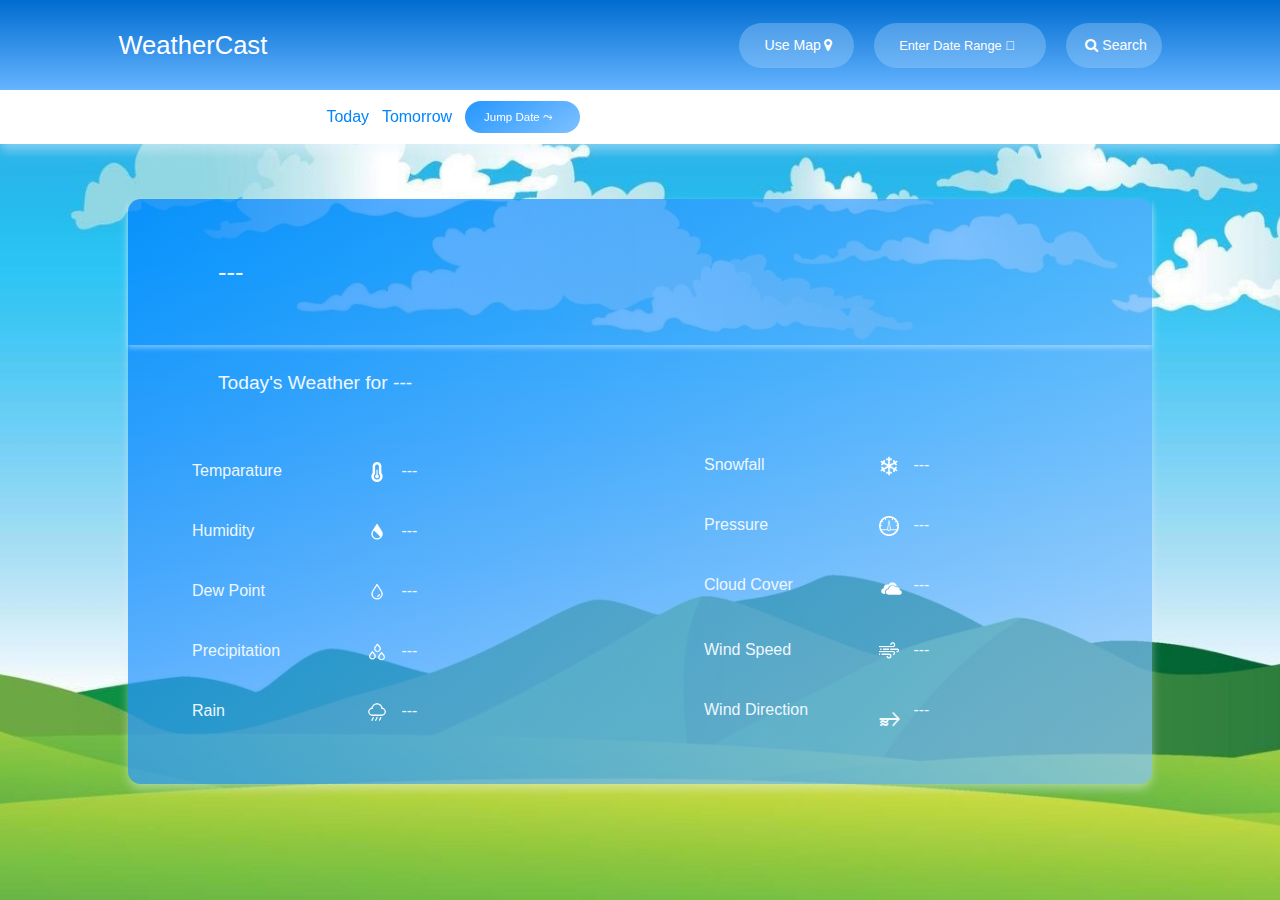
<file: Frontend/views/index.html>
<!DOCTYPE html>
<html lang="en">
<head>
    <meta charset="UTF-8">
    <meta name="viewport" content="width=device-width, initial-scale=1.0">
    <title>WeatherCast</title>
    <link rel="stylesheet" href="../css/style.css">
    <link rel="stylesheet" href="https://cdnjs.cloudflare.com/ajax/libs/font-awesome/4.7.0/css/font-awesome.min.css">
    <link rel="icon" type="image/png" href="../resource/favicon.ico">
</head>
<body>
    <nav>
        <ul id="title">
            <p>WeatherCast</p>
        </ul>
        <ul id="input">
            <button type="submit" id="location-btn">Use Map<i class="fa fa-map-marker" aria-hidden="true"></i> 
            </button>
            <input id="input2" type="number" style="font-family: Arial, FontAwesome" type="text"
            placeholder="Enter Date Range &#xf073;" spellcheck="false">
            <button id="submit-btn" type="submit"><i class="fa fa-search"></i> Search  
            </button>
        </ul>
    </nav>

    <div id="prefernce">
        <ul>
            <li id="today">Today</li>
            <li id="tomorrow">Tomorrow</li>
            <li><input id="input3" type="number" style="font-family: Arial, FontAwesome" type="text"
                placeholder="Jump Date &#10547;" spellcheck="false"></li>
        </ul>
    </div>
    <div id="weather-main-div">
        <div id="weather-sub-div">
            <div id="weather-sub-div-id1" class="weather-sub-div-class">
                <div id="current-loc-head">
                    <div id="current-loc-sub-head1">
                        <p id="place">---<span id="place"></span></p>
                    </div>
                </div>
                <div id="current-loc-body">
                    <p id="current-loc-body-p" style="width: 100%;">Today's Weather for <span id="loc">---</span></p>
                    <div id="current-loc-sub-body1">
                        <div class="current-loc-sub-body11">
                            <div id="temp">
                                <p>Temparature</p>
                                <p style="width: 20%;"><img src="../resource/temp.png" alt="" style="height: 20px; width: 20px;"></p>
                                <p class="value"><span class="value">---</span></p>
                            </div>
                            <div id="hum">
                                <p>Humidity</p>
                                <p style="width: 20%;"><img src="../resource/humidity_icon.png" alt="" style="height: 20px; width: 20px;"></p>
                                <p class="value"><span class="value">---</span></p>
                            </div>
                            <div id="dew">
                                <p>Dew Point</p>
                                <p style="width: 20%;"><img src="../resource/dew.png" alt="" style="height: 20px; width: 20px;"></p>
                                <p class="value"><span class="value">---</span></p>
                            </div>
                            <div id="prec">
                                <p>Precipitation</p>
                                <p style="width: 20%;"><img src="../resource/prec.png" alt="" style="height: 20px; width: 20px;"></p>
                                <p class="value"><span class="value">---</span></p>
                            </div>
                            <div id="rain">
                                <p>Rain</p>
                                <p style="width: 20%;"><img src="../resource/rainfall.png" alt="" style="height: 20px; width: 20px;"></p>
                                <p class="value"><span class="value">---</span></p>
                            </div>
                        </div>
                        <div class="current-loc-sub-body11">
                            <div id="snow">
                                <p>Snowfall</p>
                                <p style="width: 20%;"><img src="../resource/snowfall.png" alt="" style="height: 20px; width: 20px;"></p>
                                <p class="value"><span class="value">---</span></p>
                            </div>
                            <div id="pres">
                                <p>Pressure</p>
                                <p style="width: 20%;"><img src="../resource/press.png" alt="" style="height: 20px; width: 20px;"></p>
                                <p class="value"><span class="value">---</span></p>
                            </div>
                            <div id="cloud">
                                <p>Cloud Cover</p>
                                <p style="width: 20%;"><img src="../resource/cloud.png" alt="" style="height: 25px; width: 25px;"></p>
                                <p class="value"><span class="value">---</span></p>
                            </div>
                            <div id="wind-speed">
                                <p>Wind Speed</p>
                                <p style="width: 20%;"><img src="../resource/windSpeed.png" alt="" style="height: 20px; width: 20px;"></p>
                                <p class="value"><span class="value">---</span></p>
                            </div>
                            <div id="wind-direc">
                                <p>Wind Direction</p>
                                <p style="width: 20%;"><span style="font-size: 3vh;">&#10613;</span></p>
                                <p class="value"><span class="value">---</span></p>
                            </div>
                        </div>
                    </div>
                </div>
            </div>
        </div>
    </div>
    <script src="../js/script.js"></script>
</body>
</html>
</file>
<file: Frontend/css/style.css>
* {
    padding: 0;
    margin: 0;
    scroll-behavior: smooth;
    font-family: Arial, sans-serif;
}
body{
    background-image: url('../resource/weather1.jpg');
    background-size: cover;
    background-attachment: fixed;
}

/* Hide number input arrows in Chrome, Safari, Edge, and Opera */
input[type="number"]::-webkit-inner-spin-button,
input[type="number"]::-webkit-outer-spin-button {
    -webkit-appearance: none;
    margin: 0;
}


li{
    list-style: none;
}

nav{
    display: flex;
    flex-direction: row;
    justify-content: space-around;
    background: linear-gradient(rgb(0, 108, 208), #65b4ff);
    color: white;
    padding: 0px;
    height: 10vh;
    position: fixed;
    width: 100vw;
}

#title{
    display: flex;
    flex-direction: row;
    justify-content: flex-start;
    width: 30%;
}

nav ul{
    display: flex;
    flex-direction: row;
    justify-content: flex-end;
    align-items: center;
}

nav ul li{
    padding: 1vw;
    font-size: 1.2vw;
}

#input{
    display: flex;
    justify-content: space-between;
    width: 33vw;
}

nav ul input, #location-btn, #submit-btn{
    border: none;
    height: 50%;
    width: 20vw;
    outline: none;
    border-radius: 30px;
    background:#b0d9ff57;
    caret-color: #ffffff;
    /* text-indent: 1vw; */
    color: #ffffff;
    font-size: 1.1vw;
    /* caret-shape: bar; */
}

#input1{
    width: 12.5vw;
    text-indent: 1vw;
}

#input2{
    width: 13.5vw;
    text-indent: 1vw;

}

#location-btn{
    width: 9vw;
    text-indent: 0.2vw;
    cursor: pointer;
}

#input3{
    border: none;
    height: 60%;
    width: 9vw;
    outline: none;
    border-radius: 30px;
    background: linear-gradient(145deg, rgb(37, 150, 255), #7ec1ff);
    caret-color: #ffffff;
    text-indent: 0.3vw;
    color: #ffffff;
    font-size: 1vw;
    text-indent: 0.5vw;

}


#submit-btn{
    width: 7.5vw;
    text-indent: 0.2vw;
    cursor: pointer;
}

nav ul input::placeholder{
    color: #ffffff;
    font-size: 1vw;
    padding: 0vw 1vw;
}

#input3::placeholder{
    color: #ffffff;
    font-size: 0.9vw;
    padding: 0vw 1vw;
}



/* select {
    padding: 5px;
    font-size: 16px;
    border: none;
    border-radius: 5px;
    background-color: white;
    color: rgb(0, 132, 255);
}

option{
    color: rgb(0, 132, 255);
}

option:hover{
    background: linear-gradient(135deg, rgba(123, 191, 255, 0.477), #e9f5ff6e);
} */


nav ul p{
    font-size: 2vw;
}

.menu{
    display: none;
    flex-direction: column;
    position: absolute;
    top: 17vh;
    background: linear-gradient(135deg, rgb(0, 132, 255), #4ba8ff);
    border-radius: 10px;
    padding: 0px;
    box-shadow: 0px 5px 10px #e8f4ff6f;

}

.menu li{
    padding: 0.7vw;
    font-size: 1.1vw;
}

.menu.active{
    display: flex;
}

#prefernce{
    display: flex;
    justify-content:flex-start;
    align-items: center;
    background:#ffffff;
    height: 6vh;
    box-shadow: 0px 7px 10px #e8f4ff6f;
    position: fixed;
    width: 100vw;
    top: 10vh;
}

#prefernce ul{
    display: flex;
    width: 20vw;
    padding-left: 25vw;
    flex-direction: row;
    justify-content: space-around;
    height: 100%;
}

#prefernce li{
    display: flex;
    align-items: center;
    color: rgb(0, 132, 255);
    cursor: pointer;
    height: 100%;
    padding: 0vw 0.5vw;
}

#today:hover, #tomorrow:hover{
    background: linear-gradient(135deg, rgba(123, 191, 255, 0.477), #e9f5ff6e);
}



#weather-main-div{
    display: flex;
    justify-content: center;
    align-items: center;
    padding-top: 15vh;
}

#weather-sub-div{
    display: flex;
    justify-content: center;
    align-items: center;
    width: 90vw;
    padding-top: 2%;

}

.weather-sub-div-class{
    background: linear-gradient(135deg, #0084ffc0, #8ec8ffb1);
    width: 80vw;
    height: 65vh;
    margin: 3vw;
    border-radius: 1vw;
    box-shadow: 0px 5px 10px #e8f4ff6f;

}

#weather-sub-div-id1{
    display: flex;
    flex-direction: column;
    justify-content: center;
    align-items: center;
    color: rgb(239, 247, 255);
}

#weather-sub-div-id2{
    display: flex;
    flex-direction: column;
    justify-content: center;
    align-items: center;
    align-items: center;
    color: rgb(239, 247, 255);
}

#current-loc-head{
    display: flex;
    align-items: flex-start;
    flex-direction: row;
    height: 25%;
    width: 100%;
    font-size: 2vw;
    /* padding-top: 5%; */
    box-shadow: 0px 3px 5px #e8f4ff6f;

}

#current-loc-sub-head1{
    display: flex;
    flex-direction: column;
    justify-content: center;
    /* width: 60%; */
    height: 100%;
    width: 100%;
}

#current-loc-sub-head2{
    display: flex;
    flex-direction: column;
    width: 40%;
}

#current-loc-head p{
    padding: 1.5vh 10vh;
}

#current-loc-body{
    display: flex;
    justify-content: flex-start;
    align-items: flex-start;
    flex-direction: column;
    height: 75%;
    width: 100%;
}
#current-loc-body-p{
    padding: 3vh 10vh;
    padding-bottom: 1vh;
    font-size: 1.5vw;
}

/* #current-loc-body div{
    display: flex;
    flex-direction: row;
    padding: 0.5% 6%;
    width: 100%;
    height: 2.5vw;
} */

#current-loc-body p{
    width: 100%;
}

#current-loc-sub-body1{
    display: flex;
    flex-direction: row;
    justify-content: center;
    align-items: center;
    width: 100%;
    height: 100%;
}

.current-loc-sub-body11{
    display: flex;
    flex-direction: column;
    justify-content: center;
    align-items: center;
    width: 100%;
}

.current-loc-sub-body11 div{
    display: flex;
    flex-direction: row;
    /* align-items: center; */
    width: 75%;
    height: 25%;
    justify-content: space-evenly;
    padding: 2vh 1vh;
}
.current-loc-sub-body11 p{
    width: 33%;
}
</file>
